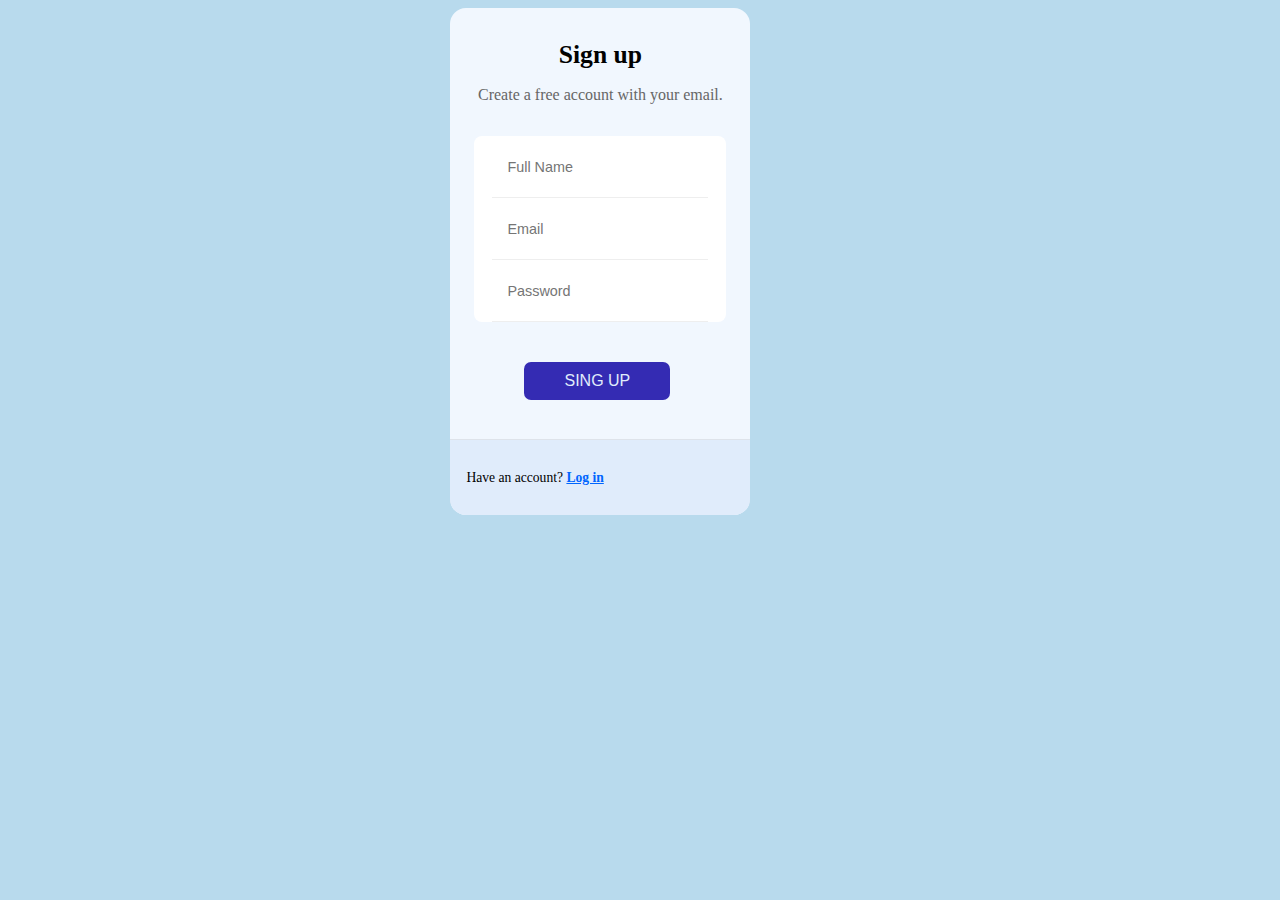
<file: My job/index.html>
<!DOCTYPE html>
<html lang="en">
<head>
    <meta charset="UTF-8">
    <meta name="viewport" content="width=device-width, initial-scale=1.0">
    <title>Form</title>
    <link rel="stylesheet" href="css/styles.css">
</head>
<body>
    <div class="form-box">
        <form class="form">
            <span class="title">Sign up</span>
            <span class="subtitle">Create a free account with your email.</span>
            <div class="form-container">
              <input type="text" class="input" placeholder="Full Name">
                    <input type="email" class="input" placeholder="Email">
                    <input type="password" class="input" placeholder="Password">
            </div>
        <ul>
            <li><a href="home.html">SING UP</a></li>
        </ul>
        </form>
        <div class="form-section">
          <p>Have an account? <a href="">Log in</a> </p>
        </div>
        </div>
</body>
</html>
</file>
<file: My job/css/styles.css>
.form-box {
    max-width: 300px;
    background: #f1f7fe;
    overflow: hidden;
    border-radius: 16px;
    color: #010101;
    margin-left: 35%;
  }
  body{
    background: #459ed162;
  }
  .form {
    position: relative;
    display: flex;
    flex-direction: column;
    padding: 32px 24px 24px;
    gap: 16px;
    text-align: center;
  }
  
  /*Form text*/
  .title {
    font-weight: bold;
    font-size: 1.6rem;
  }
  
  .subtitle {
    font-size: 1rem;
    color: #666;
  }
  
  /*Inputs box*/
  .form-container {
    overflow: hidden;
    border-radius: 8px;
    background-color: #fff;
    margin: 1rem 0 .5rem;
    width: 100%;
  }
  
  .input {
    background: none;
    border: 0;
    outline: 0;
    padding: 13px;
    height: 5vh;
     
    border-bottom: 1px solid #eee;
    font-size: .9rem;
    padding: 8px 15px;
  }
  
  .form-section {
    padding: 16px;
    font-size: .85rem;
    background-color: #e0ecfb;
    box-shadow: rgb(0 0 0 / 8%) 0 -1px;
  }
  
  .form-section a {
    font-weight: bold;
    color: #0066ff;
    transition: color .3s ease;
  }
  
  .form-section a:hover {
    color: #005ce6;
    text-decoration: underline;
  }
  
  /*Button*/
  .form button {
    background-color: #0066ff;
    color: #fff;
    border: 0;
    border-radius: 24px;
    padding: 10px 16px;
    font-size: 1rem;
    font-weight: 600;
    cursor: pointer;
    transition: background-color .3s ease;
  }
  
  .form button:hover {
    background-color: #005ce6;
  }
ul{
   padding: 10px;
   background: #342bb3;
   font-family: sans-serif;
   width: 50%;
   margin-left: 50px;
   border-radius: 7px;
}
li{
    list-style: none;
}
li a{
    text-decoration: none;
    list-style: no;
    color: #e0ecfb;
}
</file>
